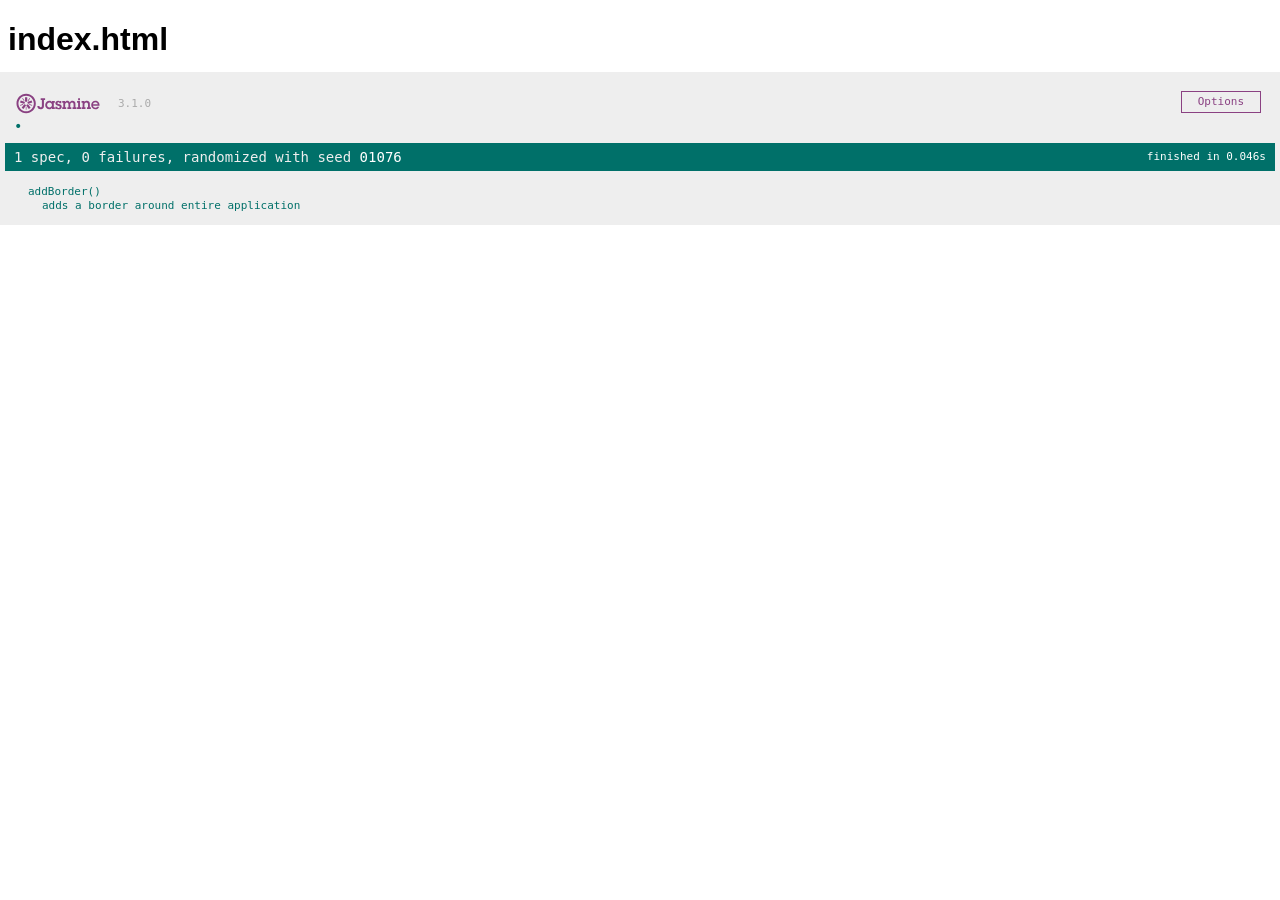
<file: challenge day 1/index.html>
<html>
    <head><link rel="stylesheet" href="normalize.css">
        <link rel="stylesheet" type="text/css" href="./jasmine.css">
        <script type="text/javascript" src="./jasmine.js"></script>
        <script type="text/javascript" src="./jasmine-html.js"></script>
        <script type="text/javascript" src="./boot.js"></script>
        
    </head>
    <body>
        <h1>index.html</h1>
        <script type="text/javascript" src="./main.js"></script>
    </body>
</html>
</file>
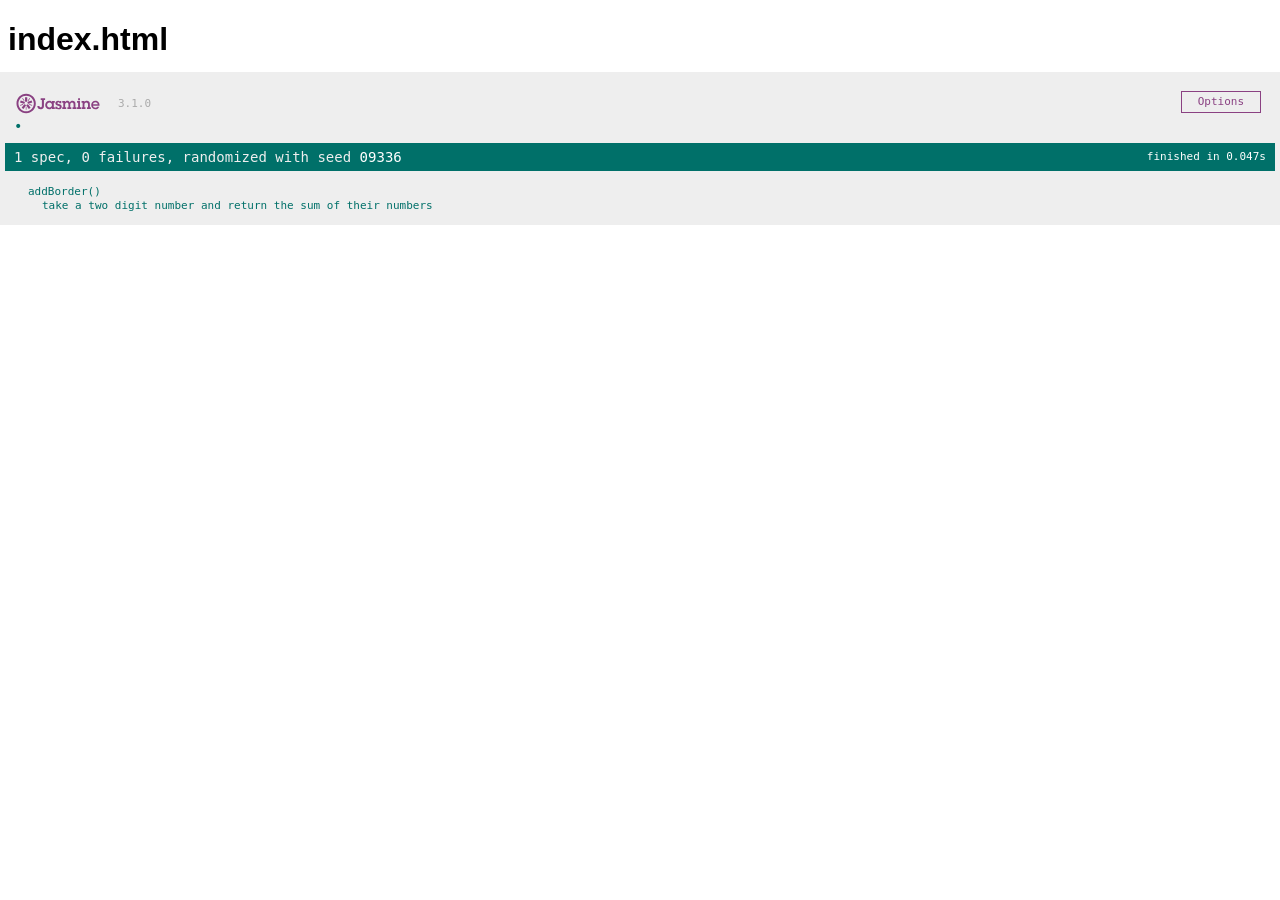
<file: challenge day 2/index.html>
<html>
    <head><link rel="stylesheet" href="normalize.css">
        <link rel="stylesheet" type="text/css" href="./jasmine.css">
        <script type="text/javascript" src="./jasmine.js"></script>
        <script type="text/javascript" src="./jasmine-html.js"></script>
        <script type="text/javascript" src="./boot.js"></script>
        
    </head>
    <body>
        <h1>index.html</h1>
        <script type="text/javascript" src="./main.js"></script>
    </body>
</html>
</file>
<file: challenge day 1/jasmine.css>
body { overflow-y: scroll; }

.jasmine_html-reporter { background-color: #eee; padding: 5px; margin: -8px; font-size: 11px; font-family: Monaco, "Lucida Console", monospace; line-height: 14px; color: #333; }
.jasmine_html-reporter a { text-decoration: none; }
.jasmine_html-reporter a:hover { text-decoration: underline; }
.jasmine_html-reporter p, .jasmine_html-reporter h1, .jasmine_html-reporter h2, .jasmine_html-reporter h3, .jasmine_html-reporter h4, .jasmine_html-reporter h5, .jasmine_html-reporter h6 { margin: 0; line-height: 14px; }
.jasmine_html-reporter .jasmine-banner, .jasmine_html-reporter .jasmine-symbol-summary, .jasmine_html-reporter .jasmine-summary, .jasmine_html-reporter .jasmine-result-message, .jasmine_html-reporter .jasmine-spec .jasmine-description, .jasmine_html-reporter .jasmine-spec-detail .jasmine-description, .jasmine_html-reporter .jasmine-alert .jasmine-bar, .jasmine_html-reporter .jasmine-stack-trace { padding-left: 9px; padding-right: 9px; }
.jasmine_html-reporter .jasmine-banner { position: relative; }
.jasmine_html-reporter .jasmine-banner .jasmine-title { background: url('[data-uri]') no-repeat; background: url('[data-uri]') no-repeat, none; -moz-background-size: 100%; -o-background-size: 100%; -webkit-background-size: 100%; background-size: 100%; display: block; float: left; width: 90px; height: 25px; }
.jasmine_html-reporter .jasmine-banner .jasmine-version { margin-left: 14px; position: relative; top: 6px; }
.jasmine_html-reporter #jasmine_content { position: fixed; right: 100%; }
.jasmine_html-reporter .jasmine-version { color: #aaa; }
.jasmine_html-reporter .jasmine-banner { margin-top: 14px; }
.jasmine_html-reporter .jasmine-duration { color: #fff; float: right; line-height: 28px; padding-right: 9px; }
.jasmine_html-reporter .jasmine-symbol-summary { overflow: hidden; *zoom: 1; margin: 14px 0; }
.jasmine_html-reporter .jasmine-symbol-summary li { display: inline-block; height: 10px; width: 14px; font-size: 16px; }
.jasmine_html-reporter .jasmine-symbol-summary li.jasmine-passed { font-size: 14px; }
.jasmine_html-reporter .jasmine-symbol-summary li.jasmine-passed:before { color: #007069; content: "\02022"; }
.jasmine_html-reporter .jasmine-symbol-summary li.jasmine-failed { line-height: 9px; }
.jasmine_html-reporter .jasmine-symbol-summary li.jasmine-failed:before { color: #ca3a11; content: "\d7"; font-weight: bold; margin-left: -1px; }
.jasmine_html-reporter .jasmine-symbol-summary li.jasmine-excluded { font-size: 14px; }
.jasmine_html-reporter .jasmine-symbol-summary li.jasmine-excluded:before { color: #bababa; content: "\02022"; }
.jasmine_html-reporter .jasmine-symbol-summary li.jasmine-pending { line-height: 17px; }
.jasmine_html-reporter .jasmine-symbol-summary li.jasmine-pending:before { color: #ba9d37; content: "*"; }
.jasmine_html-reporter .jasmine-symbol-summary li.jasmine-empty { font-size: 14px; }
.jasmine_html-reporter .jasmine-symbol-summary li.jasmine-empty:before { color: #ba9d37; content: "\02022"; }
.jasmine_html-reporter .jasmine-run-options { float: right; margin-right: 5px; border: 1px solid #8a4182; color: #8a4182; position: relative; line-height: 20px; }
.jasmine_html-reporter .jasmine-run-options .jasmine-trigger { cursor: pointer; padding: 8px 16px; }
.jasmine_html-reporter .jasmine-run-options .jasmine-payload { position: absolute; display: none; right: -1px; border: 1px solid #8a4182; background-color: #eee; white-space: nowrap; padding: 4px 8px; }
.jasmine_html-reporter .jasmine-run-options .jasmine-payload.jasmine-open { display: block; }
.jasmine_html-reporter .jasmine-bar { line-height: 28px; font-size: 14px; display: block; color: #eee; }
.jasmine_html-reporter .jasmine-bar.jasmine-failed, .jasmine_html-reporter .jasmine-bar.jasmine-errored { background-color: #ca3a11; border-bottom: 1px solid #eee; }
.jasmine_html-reporter .jasmine-bar.jasmine-passed { background-color: #007069; }
.jasmine_html-reporter .jasmine-bar.jasmine-incomplete { background-color: #bababa; }
.jasmine_html-reporter .jasmine-bar.jasmine-skipped { background-color: #bababa; }
.jasmine_html-reporter .jasmine-bar.jasmine-warning { background-color: #ba9d37; color: #333; }
.jasmine_html-reporter .jasmine-bar.jasmine-menu { background-color: #fff; color: #aaa; }
.jasmine_html-reporter .jasmine-bar.jasmine-menu a { color: #333; }
.jasmine_html-reporter .jasmine-bar a { color: white; }
.jasmine_html-reporter.jasmine-spec-list .jasmine-bar.jasmine-menu.jasmine-failure-list, .jasmine_html-reporter.jasmine-spec-list .jasmine-results .jasmine-failures { display: none; }
.jasmine_html-reporter.jasmine-failure-list .jasmine-bar.jasmine-menu.jasmine-spec-list, .jasmine_html-reporter.jasmine-failure-list .jasmine-summary { display: none; }
.jasmine_html-reporter .jasmine-results { margin-top: 14px; }
.jasmine_html-reporter .jasmine-summary { margin-top: 14px; }
.jasmine_html-reporter .jasmine-summary ul { list-style-type: none; margin-left: 14px; padding-top: 0; padding-left: 0; }
.jasmine_html-reporter .jasmine-summary ul.jasmine-suite { margin-top: 7px; margin-bottom: 7px; }
.jasmine_html-reporter .jasmine-summary li.jasmine-passed a { color: #007069; }
.jasmine_html-reporter .jasmine-summary li.jasmine-failed a { color: #ca3a11; }
.jasmine_html-reporter .jasmine-summary li.jasmine-empty a { color: #ba9d37; }
.jasmine_html-reporter .jasmine-summary li.jasmine-pending a { color: #ba9d37; }
.jasmine_html-reporter .jasmine-summary li.jasmine-excluded a { color: #bababa; }
.jasmine_html-reporter .jasmine-description + .jasmine-suite { margin-top: 0; }
.jasmine_html-reporter .jasmine-suite { margin-top: 14px; }
.jasmine_html-reporter .jasmine-suite a { color: #333; }
.jasmine_html-reporter .jasmine-failures .jasmine-spec-detail { margin-bottom: 28px; }
.jasmine_html-reporter .jasmine-failures .jasmine-spec-detail .jasmine-description { background-color: #ca3a11; color: white; }
.jasmine_html-reporter .jasmine-failures .jasmine-spec-detail .jasmine-description a { color: white; }
.jasmine_html-reporter .jasmine-result-message { padding-top: 14px; color: #333; white-space: pre; }
.jasmine_html-reporter .jasmine-result-message span.jasmine-result { display: block; }
.jasmine_html-reporter .jasmine-stack-trace { margin: 5px 0 0 0; max-height: 224px; overflow: auto; line-height: 18px; color: #666; border: 1px solid #ddd; background: white; white-space: pre; }
</file>
<file: challenge day 2/jasmine.css>
body { overflow-y: scroll; }

.jasmine_html-reporter { background-color: #eee; padding: 5px; margin: -8px; font-size: 11px; font-family: Monaco, "Lucida Console", monospace; line-height: 14px; color: #333; }
.jasmine_html-reporter a { text-decoration: none; }
.jasmine_html-reporter a:hover { text-decoration: underline; }
.jasmine_html-reporter p, .jasmine_html-reporter h1, .jasmine_html-reporter h2, .jasmine_html-reporter h3, .jasmine_html-reporter h4, .jasmine_html-reporter h5, .jasmine_html-reporter h6 { margin: 0; line-height: 14px; }
.jasmine_html-reporter .jasmine-banner, .jasmine_html-reporter .jasmine-symbol-summary, .jasmine_html-reporter .jasmine-summary, .jasmine_html-reporter .jasmine-result-message, .jasmine_html-reporter .jasmine-spec .jasmine-description, .jasmine_html-reporter .jasmine-spec-detail .jasmine-description, .jasmine_html-reporter .jasmine-alert .jasmine-bar, .jasmine_html-reporter .jasmine-stack-trace { padding-left: 9px; padding-right: 9px; }
.jasmine_html-reporter .jasmine-banner { position: relative; }
.jasmine_html-reporter .jasmine-banner .jasmine-title { background: url('[data-uri]') no-repeat; background: url('[data-uri]') no-repeat, none; -moz-background-size: 100%; -o-background-size: 100%; -webkit-background-size: 100%; background-size: 100%; display: block; float: left; width: 90px; height: 25px; }
.jasmine_html-reporter .jasmine-banner .jasmine-version { margin-left: 14px; position: relative; top: 6px; }
.jasmine_html-reporter #jasmine_content { position: fixed; right: 100%; }
.jasmine_html-reporter .jasmine-version { color: #aaa; }
.jasmine_html-reporter .jasmine-banner { margin-top: 14px; }
.jasmine_html-reporter .jasmine-duration { color: #fff; float: right; line-height: 28px; padding-right: 9px; }
.jasmine_html-reporter .jasmine-symbol-summary { overflow: hidden; *zoom: 1; margin: 14px 0; }
.jasmine_html-reporter .jasmine-symbol-summary li { display: inline-block; height: 10px; width: 14px; font-size: 16px; }
.jasmine_html-reporter .jasmine-symbol-summary li.jasmine-passed { font-size: 14px; }
.jasmine_html-reporter .jasmine-symbol-summary li.jasmine-passed:before { color: #007069; content: "\02022"; }
.jasmine_html-reporter .jasmine-symbol-summary li.jasmine-failed { line-height: 9px; }
.jasmine_html-reporter .jasmine-symbol-summary li.jasmine-failed:before { color: #ca3a11; content: "\d7"; font-weight: bold; margin-left: -1px; }
.jasmine_html-reporter .jasmine-symbol-summary li.jasmine-excluded { font-size: 14px; }
.jasmine_html-reporter .jasmine-symbol-summary li.jasmine-excluded:before { color: #bababa; content: "\02022"; }
.jasmine_html-reporter .jasmine-symbol-summary li.jasmine-pending { line-height: 17px; }
.jasmine_html-reporter .jasmine-symbol-summary li.jasmine-pending:before { color: #ba9d37; content: "*"; }
.jasmine_html-reporter .jasmine-symbol-summary li.jasmine-empty { font-size: 14px; }
.jasmine_html-reporter .jasmine-symbol-summary li.jasmine-empty:before { color: #ba9d37; content: "\02022"; }
.jasmine_html-reporter .jasmine-run-options { float: right; margin-right: 5px; border: 1px solid #8a4182; color: #8a4182; position: relative; line-height: 20px; }
.jasmine_html-reporter .jasmine-run-options .jasmine-trigger { cursor: pointer; padding: 8px 16px; }
.jasmine_html-reporter .jasmine-run-options .jasmine-payload { position: absolute; display: none; right: -1px; border: 1px solid #8a4182; background-color: #eee; white-space: nowrap; padding: 4px 8px; }
.jasmine_html-reporter .jasmine-run-options .jasmine-payload.jasmine-open { display: block; }
.jasmine_html-reporter .jasmine-bar { line-height: 28px; font-size: 14px; display: block; color: #eee; }
.jasmine_html-reporter .jasmine-bar.jasmine-failed, .jasmine_html-reporter .jasmine-bar.jasmine-errored { background-color: #ca3a11; border-bottom: 1px solid #eee; }
.jasmine_html-reporter .jasmine-bar.jasmine-passed { background-color: #007069; }
.jasmine_html-reporter .jasmine-bar.jasmine-incomplete { background-color: #bababa; }
.jasmine_html-reporter .jasmine-bar.jasmine-skipped { background-color: #bababa; }
.jasmine_html-reporter .jasmine-bar.jasmine-warning { background-color: #ba9d37; color: #333; }
.jasmine_html-reporter .jasmine-bar.jasmine-menu { background-color: #fff; color: #aaa; }
.jasmine_html-reporter .jasmine-bar.jasmine-menu a { color: #333; }
.jasmine_html-reporter .jasmine-bar a { color: white; }
.jasmine_html-reporter.jasmine-spec-list .jasmine-bar.jasmine-menu.jasmine-failure-list, .jasmine_html-reporter.jasmine-spec-list .jasmine-results .jasmine-failures { display: none; }
.jasmine_html-reporter.jasmine-failure-list .jasmine-bar.jasmine-menu.jasmine-spec-list, .jasmine_html-reporter.jasmine-failure-list .jasmine-summary { display: none; }
.jasmine_html-reporter .jasmine-results { margin-top: 14px; }
.jasmine_html-reporter .jasmine-summary { margin-top: 14px; }
.jasmine_html-reporter .jasmine-summary ul { list-style-type: none; margin-left: 14px; padding-top: 0; padding-left: 0; }
.jasmine_html-reporter .jasmine-summary ul.jasmine-suite { margin-top: 7px; margin-bottom: 7px; }
.jasmine_html-reporter .jasmine-summary li.jasmine-passed a { color: #007069; }
.jasmine_html-reporter .jasmine-summary li.jasmine-failed a { color: #ca3a11; }
.jasmine_html-reporter .jasmine-summary li.jasmine-empty a { color: #ba9d37; }
.jasmine_html-reporter .jasmine-summary li.jasmine-pending a { color: #ba9d37; }
.jasmine_html-reporter .jasmine-summary li.jasmine-excluded a { color: #bababa; }
.jasmine_html-reporter .jasmine-description + .jasmine-suite { margin-top: 0; }
.jasmine_html-reporter .jasmine-suite { margin-top: 14px; }
.jasmine_html-reporter .jasmine-suite a { color: #333; }
.jasmine_html-reporter .jasmine-failures .jasmine-spec-detail { margin-bottom: 28px; }
.jasmine_html-reporter .jasmine-failures .jasmine-spec-detail .jasmine-description { background-color: #ca3a11; color: white; }
.jasmine_html-reporter .jasmine-failures .jasmine-spec-detail .jasmine-description a { color: white; }
.jasmine_html-reporter .jasmine-result-message { padding-top: 14px; color: #333; white-space: pre; }
.jasmine_html-reporter .jasmine-result-message span.jasmine-result { display: block; }
.jasmine_html-reporter .jasmine-stack-trace { margin: 5px 0 0 0; max-height: 224px; overflow: auto; line-height: 18px; color: #666; border: 1px solid #ddd; background: white; white-space: pre; }
</file>
